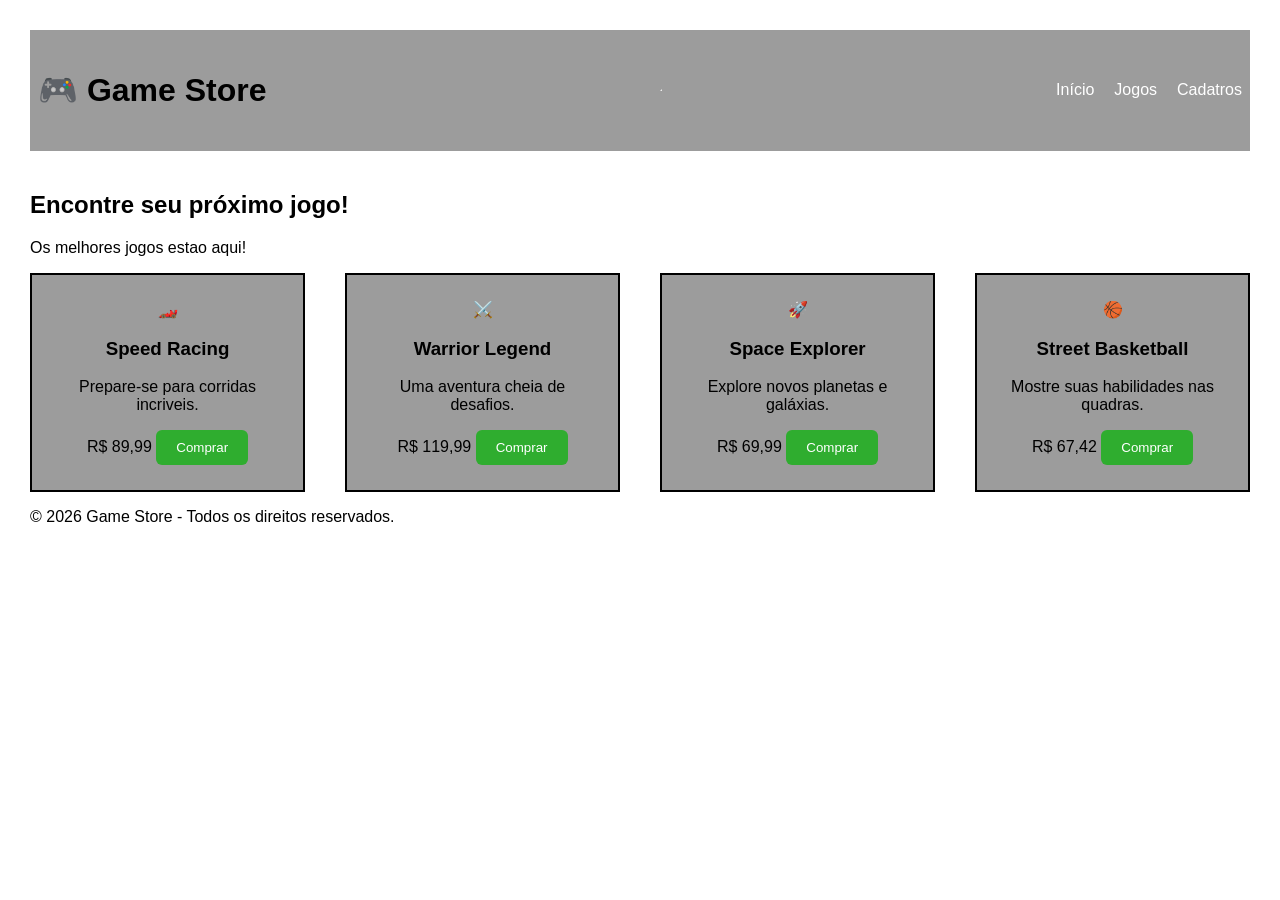
<file: index.html>
<!DOCTYPE html>
<html lang="pt-BR">
<head>
    <meta charset="UTF-8">
    <meta name="viewport" content="width=device-width, initial-scale=1.0">
    <title>Game Store</title>
    <link rel="stylesheet" href="/style.css">
    
   

    </head>
    <body>

        <header class="topo">
            <h1>🎮 Game Store</h1>
            <hr>
            <nav>
              <a href="/index.html">Início</a>
              <a href="#jogos">Jogos</a>
              <a href="/cadastro.html">Cadatros</a>
            </nav>
        </header>
        <section class="destaque">
            <H2>Encontre seu próximo jogo!</H2>
            <p>Os melhores jogos estao aqui!</p>
        </section>
        <main class="container">
          <div class="card">
            <div class="imagem imagem1">🏎️</div>
            <h3>Speed Racing</h3>
            <p>Prepare-se para corridas incriveis.</p>
            <span>R$ 89,99</span>
            <button>Comprar</button>
          </div>
          <br><br>
          <div class="card">
            <div class="imagem imagem2">⚔️</div>
            <h3>Warrior Legend</h3>
            <p>Uma aventura cheia de desafios.</p>
            <span>R$ 119,99</span>
            <button>Comprar</button>
          </div>
          <br><br>
          <div class="card">
            <div class="imagem imagem3">🚀</div>
            <h3>Space Explorer</h3>
            <p>Explore novos planetas e galáxias.</p>
            <span>R$ 69,99</span>
            <button>Comprar</button>
          </div>
          <br><br>
          <div class="card">
            <div class="imagem imagem4">🏀</div>
            <h3>Street Basketball</h3>
            <p>Mostre suas habilidades nas quadras.</p>
            <span>R$ 67,42</span>
            <button>Comprar</button>
          </div>
        </main>
      
        <footer>
          <p>
            &copy; <time datetime="2026">2026</time>
            Game Store - Todos os direitos reservados.
          </p>
        </footer>   
        
    </body>
</html>
</file>
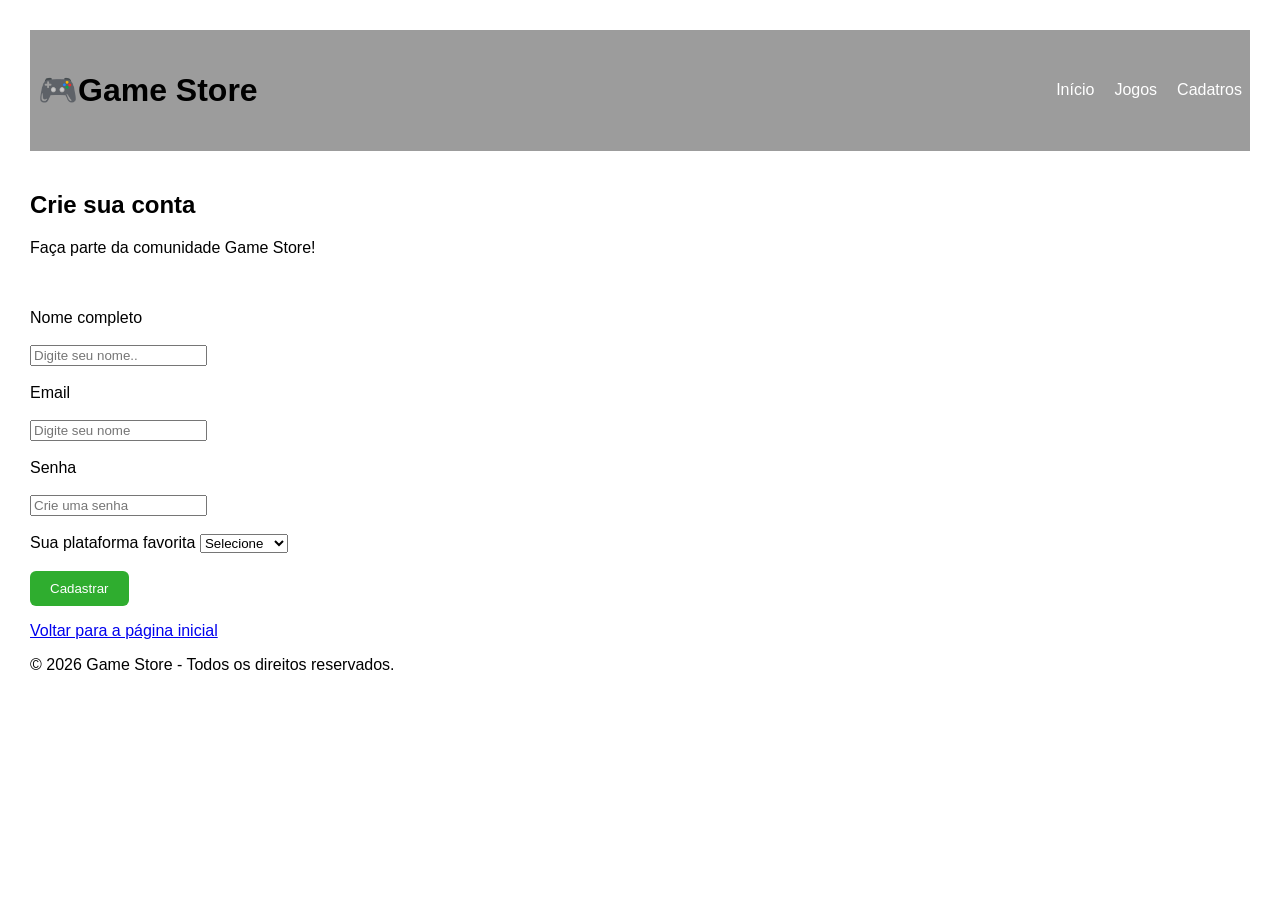
<file: cadastro.html>
<!DOCTYPE html>
<html lang="pt-BR">
<head>
    <meta charset="UTF-8">
    <meta name="viewport" content="width=device-width, initial-scale=1.0">
    <title>Game Store Cadastro</title>
    <link rel="stylesheet" href="/style.css">
</head>
<body>

    <header class="topo">
        <h1>🎮Game Store</h1>
        <nav>
            <a href="/index.html">Início</a>
            <a href="/index.html">Jogos</a>
            <a href="/cadastro.html">Cadatros</a>
        </nav>
    </header>
    <main class="area-cadastro">
        <form id="formCadatro">
            <h2>Crie sua conta</h2>
            <p>Faça parte da comunidade Game Store!</p><br><br>
            <label for="nome">Nome completo</label><br><br>
            <input type="text" id="nome" placeholder="Digite seu nome.."><br><br>

            <label for="email">Email</label><br><br>
            <input type="email" id="email" placeholder="Digite seu nome" required><br><br>
            
            <label for="senha">Senha</label><br><br>
            <input type="password" id="senha" placeholder="Crie uma senha" minlength="6" required><br><br>

            <label for="plataforma">Sua plataforma favorita</label>
            <select id="plataforma" required>
                <option value="">Selecione</option>
                <option value="PC">PC</option>
                <option value="Playstation">Playstation</option>
                <option value="Xbox">Xbox</option>
                <option value="Nintendo">Nintendo</option>
            </select><br><br>
            <button type="submit" class="botão">
                    Cadastrar
            </button>
            <p id="mensagem" aria-live="polite"></p>
            <a href="/index.html" class="voltar">
                Voltar para a página inicial
            </a>
        </form>
    </main>
    <footer>
        <p>&copy; 2026 Game Store - Todos os direitos reservados.</p>
    </footer>


</body>
</html>
</file>
<file: style.css>
@import url('https://fonts.googleapis.com/css2?family=Redaction+50:ital,wght@0,400;0,700;1,400&family=Roboto:ital,wght@0,100..900;1,100..900&display=swap');

 :root{
    --cor-fundo:b #f1f5f9;
    --cor-card: rgb(156, 156, 156);
    --cor-borda: black;
    --cor-botao: #2fad2f;
    --cor-hover: yellow;
    --cor-texto: white;
    --cor-pricipal: #8b5cf6;

    --transicao: 0.3s;
    --arredondamento: 12px;
    --espacamento: 20px;
      }

      *{
        box-sizing: border-box;
      }

      body{
        font-family: Arial, Helvetica, sans-serif;
        background-color: var(--cor-fundo);
        margin: 0;
        padding: 30px;
      }

      .topo{
        display: flex;
        justify-content: space-between;
        align-items: center;
        padding: 20px 8px;
        background-color: var(--cor-card);
      }

      .topo h1{
            color: var(--cor--principal);
      }

      nav{
        display: flex;
        gap: var(--espacamento);
      }

      nav a{
        color: var(--cor-texto);
        text-decoration: none;
      }

      nav a:hover{
        color: var(--cor principal);
      }

      /* .card{
        display: flex;
        justify-content: space-around;
        align-items: center;
        gap: var(--espacamento);
        padding: 70px 8%;
        background-color: linear-gradient(120deg, #312e81, #0f172a);
      } */

      header{
        text-align: center;
        margin-bottom: 40px;
      }

      .container{
        display: flex;
        gap: var(--espacamento);      
        /* flex-direction: column; */
    }

    .card{
        border: 2px solid var(--cor-borda);
        background-color: var(--cor-card);
        padding: 25px;
        border-radius: var(--arredondado);
        flex: 1;
        text-align: center;
    }

    button{
        background-color: var(--cor-botao);
        color: var(--cor-texto);
        border: none;
        padding: 10px 20px;
        border-radius: 6px;
        cursor: pointer;
        transition: var(--transicao);
    }

    button:hover{
        background-color: var(--cor-hover);
        transform: translate(5px);
    }
</file>
